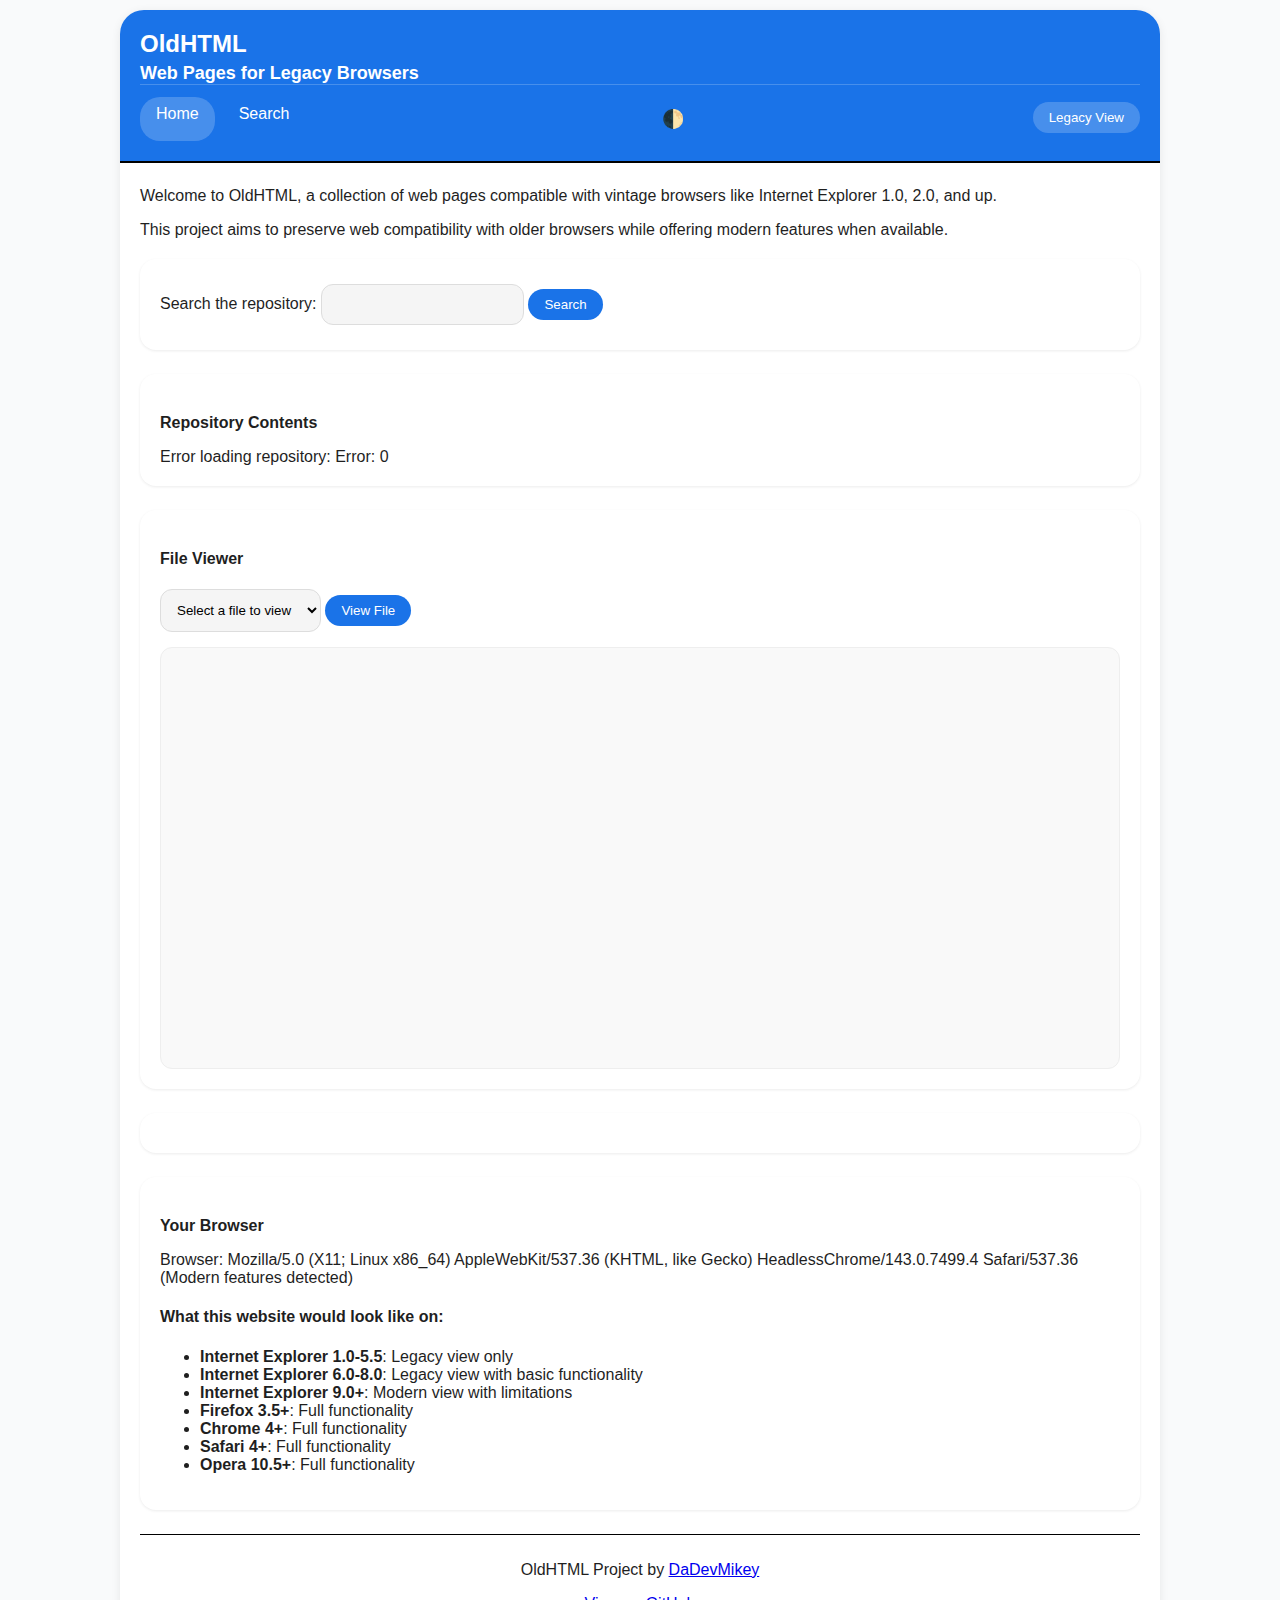
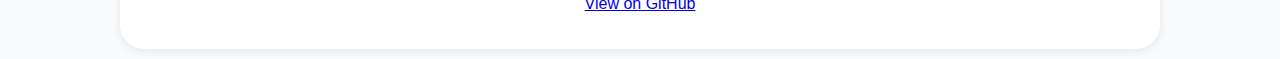
<file: index.html>
<html>
<head>
    <title>OldHTML - Web Pages for Legacy Browsers</title>
    <meta http-equiv="Content-Type" content="text/html; charset=utf-8">
    <link rel="stylesheet" type="text/css" href="styles.css">
    <script src="compat.js"></script>
</head>
<body>
    <div class="container">
        <header>
            <h1>OldHTML</h1>
            <h2>Web Pages for Legacy Browsers</h2>
            <div class="nav-buttons">
                <a href="index.html" class="active">Home</a>
                <a href="search.html">Search</a>
                <div class="theme-toggle-container">
                    <button id="theme-toggle" title="Toggle Dark/Light Mode">🌓</button>
                </div>
                <div class="style-toggle-container">
                    <button id="style-toggle" title="Toggle Modern/Legacy Style">Legacy View</button>
                </div>
            </div>
        </header>

        <div class="intro">
            <p>Welcome to OldHTML, a collection of web pages compatible with vintage browsers like Internet Explorer 1.0, 2.0, and up.</p>
            <p>This project aims to preserve web compatibility with older browsers while offering modern features when available.</p>
        </div>

        <div class="search-box">
            <label for="search">Search the repository:</label>
            <input type="text" id="search" name="search">
            <button onclick="searchRepo()">Search</button>
        </div>

        <div class="repo-info">
            <h3>Repository Contents</h3>
            <div id="repo-data">
                <p>Loading repository data...</p>
            </div>
        </div>

        <div class="file-viewer">
            <h3>File Viewer</h3>
            <div class="file-viewer-toolbar">
                <select id="file-selector">
                    <option value="">Select a file to view</option>
                </select>
                <button id="view-file">View File</button>
            </div>
            <div id="file-content-container">
                <div id="file-content"></div>
            </div>
        </div>

        <div class="results" id="search-results">
            <!-- Search results will appear here -->
        </div>

        <div class="browser-detection">
            <h3>Your Browser</h3>
            <p id="browser-info">Detecting browser...</p>
            <div id="compatibility-info">
                <h4>What this website would look like on:</h4>
                <ul id="browser-compatibility">
                    <!-- Browser compatibility info will appear here -->
                </ul>
            </div>
        </div>

        <footer>
            <p>OldHTML Project by <a href="https://github.com/DaDevMikey">DaDevMikey</a></p>
            <p><a href="https://github.com/DaDevMikey/OldHTML">View on GitHub</a></p>
        </footer>
    </div>
    <script src="script.js"></script>
</body>
</html>
</file>
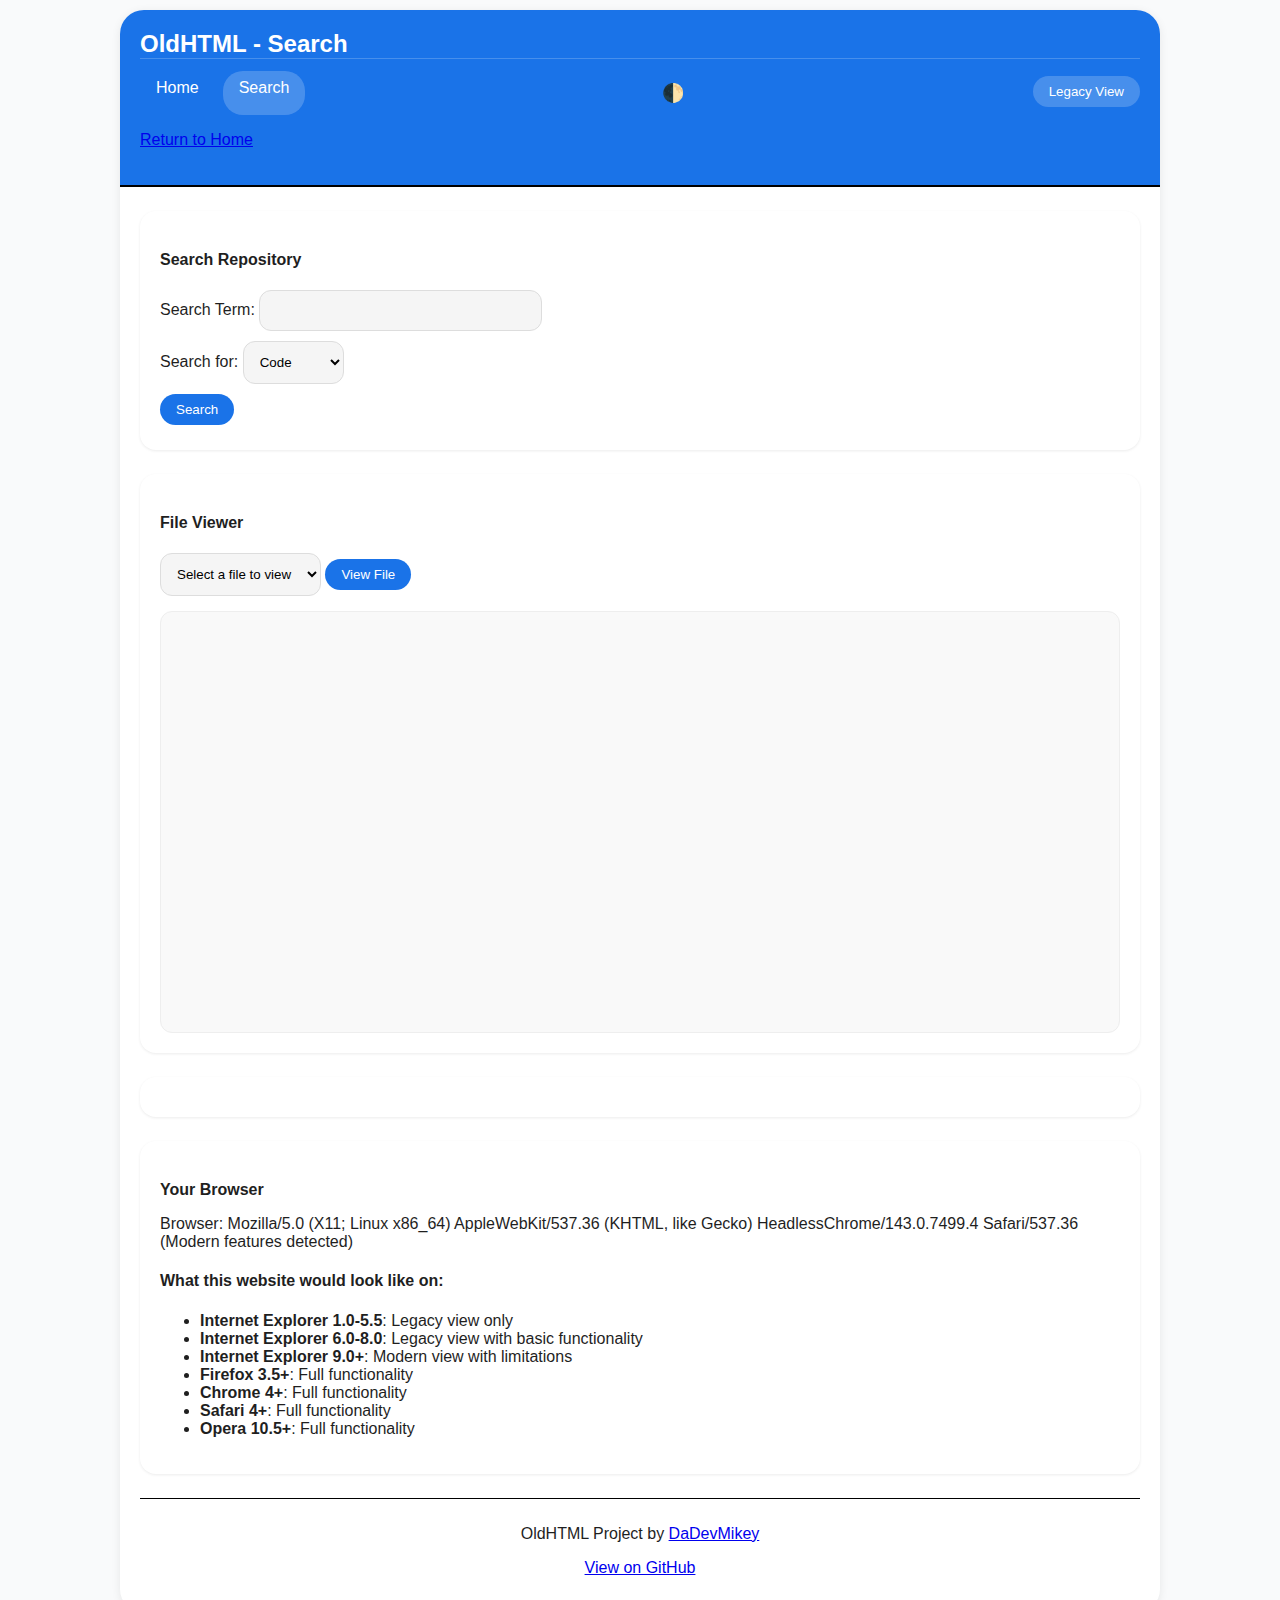
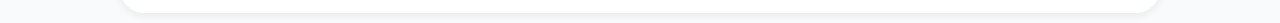
<file: search.html>
<!DOCTYPE html>
<html>
<head>
    <title>Search OldHTML Repository</title>
    <meta http-equiv="Content-Type" content="text/html; charset=utf-8">
    <link rel="stylesheet" type="text/css" href="styles.css">
    <script src="compat.js"></script>
</head>
<body>
    <div class="container">
        <header>
            <h1>OldHTML - Search</h1>
            <div class="nav-buttons">
                <a href="index.html">Home</a>
                <a href="search.html" class="active">Search</a>
                <div class="theme-toggle-container">
                    <button id="theme-toggle" title="Toggle Dark/Light Mode">🌓</button>
                </div>
                <div class="style-toggle-container">
                    <button id="style-toggle" title="Toggle Modern/Legacy Style">Legacy View</button>
                </div>
            </div>
            <p><a href="index.html">Return to Home</a></p>
        </header>

        <div class="search-box">
            <h3>Search Repository</h3>
            <label for="advanced-search">Search Term:</label>
            <input type="text" id="advanced-search" name="advanced-search" size="30">
            
            <div class="search-options">
                <label for="search-type">Search for:</label>
                <select id="search-type">
                    <option value="code">Code</option>
                    <option value="filename">Filename</option>
                </select>
            </div>
            
            <button onclick="advancedSearch()">Search</button>
        </div>

        <div class="file-viewer">
            <h3>File Viewer</h3>
            <div class="file-viewer-toolbar">
                <select id="file-selector">
                    <option value="">Select a file to view</option>
                </select>
                <button id="view-file">View File</button>
            </div>
            <div id="file-content-container">
                <div id="file-content"></div>
            </div>
        </div>

        <div class="results" id="advanced-results">
            <!-- Advanced search results will appear here -->
        </div>

        <div class="browser-detection">
            <h3>Your Browser</h3>
            <p id="browser-info">Detecting browser...</p>
            <div id="compatibility-info">
                <h4>What this website would look like on:</h4>
                <ul id="browser-compatibility">
                    <!-- Browser compatibility info will appear here -->
                </ul>
            </div>
        </div>

        <footer>
            <p>OldHTML Project by <a href="https://github.com/DaDevMikey">DaDevMikey</a></p>
            <p><a href="https://github.com/DaDevMikey/OldHTML">View on GitHub</a></p>
        </footer>
    </div>
    <script src="search.js"></script>
</body>
</html>
</file>
<file: styles.css>
/* Base styles for all browsers */
body {
    font-family: serif;
    margin: 0;
    padding: 10px;
    background-color: #FFFFFF;
    color: #000000;
}

.container {
    width: 90%;
    margin: 0 auto;
    border: 1px solid #000000;
    padding: 10px;
}

header {
    border-bottom: 2px solid #000000;
    padding-bottom: 10px;
    margin-bottom: 20px;
}

h1 {
    font-size: 24px;
    margin: 0;
}

h2 {
    font-size: 18px;
    margin: 5px 0 0 0;
}

h3 {
    font-size: 16px;
    margin-top: 20px;
}

.intro {
    margin-bottom: 20px;
}

.search-box {
    margin: 20px 0;
    padding: 10px;
    border: 1px solid #000000;
}

input, button, select {
    margin: 5px 0;
}

.repo-info, .results, .file-viewer {
    border: 1px solid #000000;
    padding: 10px;
    margin: 10px 0;
}

.file-viewer-toolbar {
    margin-bottom: 10px;
}

#file-content-container {
    border: 1px solid #000000;
    padding: 10px;
    height: 400px;
    overflow: auto;
}

.nav-buttons {
    display: none; /* Hidden in legacy browsers */
}

footer {
    margin-top: 20px;
    border-top: 1px solid #000000;
    padding-top: 10px;
    text-align: center;
}

/* Modern browsers only - will be ignored by old browsers */
@media screen {
    /* Enhanced styles for modern browsers */
    body.modern {
        font-family: 'Roboto', Arial, sans-serif;
        background-color: #f9fafb;
        color: #1f1f1f;
        transition: background-color 0.3s, color 0.3s;
    }

    /* Dark mode */
    body.modern.dark-theme {
        background-color: #121212;
        color: #e0e0e0;
    }

    body.modern .container {
        max-width: 1000px;
        border: none;
        box-shadow: 0 2px 10px rgba(0, 0, 0, 0.08);
        border-radius: 24px;
        padding: 20px;
        background-color: #ffffff;
        transition: background-color 0.3s, box-shadow 0.3s;
    }

    body.modern.dark-theme .container {
        background-color: #1e1e1e;
        box-shadow: 0 2px 10px rgba(0, 0, 0, 0.2);
    }

    body.modern header {
        background-color: #1a73e8;
        color: white;
        padding: 20px;
        margin: -20px -20px 24px -20px;
        border-radius: 24px 24px 0 0;
        display: flex;
        flex-direction: column;
        transition: background-color 0.3s;
    }

    body.modern.dark-theme header {
        background-color: #0d47a1;
    }

    body.modern .nav-buttons {
        display: flex;
       !        margin-top: 16px;
        border-top: 1px solid rgba(255, 255, 255, 0.2);
        padding-top: 12px;
    }

    body.modern .nav-buttons a {
        color: white;
        text-decoration: none;
        padding: 8px 16px;
        border-radius: 20px;
        margin-right: 8px;
        font-weight: 500;
        transition: background-color 0.2s;
    }

    body.modern .nav-buttons a:hover {
        background-color: rgba(255, 255, 255, 0.1);
    }

    body.modern .nav-buttons a.active {
        background-color: rgba(255, 255, 255, 0.2);
    }

    body.modern button {
        background-color: #1a73e8;
        color: white;
        border: none;
        padding: 8px 16px;
        cursor: pointer;
        border-radius: 20px;
        font-weight: 500;
        transition: background-color 0.2s, transform 0.1s;
    }

    body.modern.dark-theme button {
        background-color: #90caf9;
        color: #121212;
    }

    body.modern button:hover {
        background-color: #1765cc;
        transform: translateY(-1px);
    }

    body.modern.dark-theme button:hover {
        background-color: #64b5f6;
    }

    body.modern input, 
    body.modern select {
        padding: 12px;
        border: 1px solid #ddd;
        border-radius: 12px;
        background-color: #f5f5f5;
        transition: border 0.2s, background-color 0.2s;
    }

    body.modern.dark-theme input,
    body.modern.dark-theme select {
        background-color: #333;
        border-color: #444;
        color: #e0e0e0;
    }

    body.modern input:focus,
    body.modern select:focus {
        border-color: #1a73e8;
        outline: none;
        background-color: #fff;
    }

    body.modern.dark-theme input:focus,
    body.modern.dark-theme select:focus {
        border-color: #90caf9;
        background-color: #3a3a3a;
    }

    body.modern .search-box, 
    body.modern .repo-info, 
    body.modern .results,
    body.modern .file-viewer,
    body.modern .browser-detection {
        border: none;
        background-color: white;
        box-shadow: 0 1px 3px rgba(0, 0, 0, 0.08);
        border-radius: 16px;
        margin-bottom: 24px;
        padding: 20px;
        transition: background-color 0.3s, box-shadow 0.3s;
    }

    body.modern.dark-theme .search-box, 
    body.modern.dark-theme .repo-info, 
    body.modern.dark-theme .results,
    body.modern.dark-theme .file-viewer,
    body.modern.dark-theme .browser-detection {
        background-color: #2d2d2d;
        box-shadow: 0 1px 3px rgba(0, 0, 0, 0.2);
    }

    body.modern #file-content-container {
        border: 1px solid #eee;
        border-radius: 12px;
        background-color: #f9f9f9;
        transition: background-color 0.3s, border 0.3s;
    }

    body.modern.dark-theme #file-content-container {
        border-color: #444;
        background-color: #1a1a1a;
    }

    /* Theme and style toggle buttons */
    body.modern .theme-toggle-container,
    body.modern .style-toggle-container {
        margin-left: auto;
    }

    body.modern #theme-toggle {
        background-color: transparent;
        font-size: 18px;
        padding: 6px 10px;
    }

    body.modern #style-toggle {
        background-color: rgba(255, 255, 255, 0.2);
    }

    /* Legacy style mode for modern browsers */
    body.modern.legacy-style {
        font-family: serif;
        background-color: #FFFFFF;
    }

    body.modern.legacy-style .container {
        border: 1px solid #000000;
        box-shadow: none;
        border-radius: 0;
        background-color: #FFFFFF;
    }

    body.modern.legacy-style header {
        background-color: transparent;
        color: #000000;
        padding: 10px;
        margin: 0;
        border-radius: 0;
        border-bottom: 2px solid #000000;
    }

    body.modern.legacy-style .nav-buttons {
        display: flex;
        border-top: 1px solid #000000;
    }

    body.modern.legacy-style .nav-buttons a {
        color: #000000;
    }

    body.modern.legacy-style button {
        background-color: #d3d3d3;
        color: #000000;
        border: 1px solid #000000;
        border-radius: 0;
    }

    body.modern.legacy-style input,
    body.modern.legacy-style select {
        border: 1px solid #000000;
        border-radius: 0;
        background-color: #FFFFFF;
    }

    body.modern.legacy-style .search-box, 
    body.modern.legacy-style .repo-info, 
    body.modern.legacy-style .results,
    body.modern.legacy-style .file-viewer,
    body.modern.legacy-style .browser-detection {
        border: 1px solid #000000;
        background-color: #FFFFFF;
        box-shadow: none;
        border-radius: 0;
    }

    body.modern.legacy-style #file-content-container {
        border: 1px solid #000000;
        border-radius: 0;
        background-color: #FFFFFF;
    }
}
</file>
